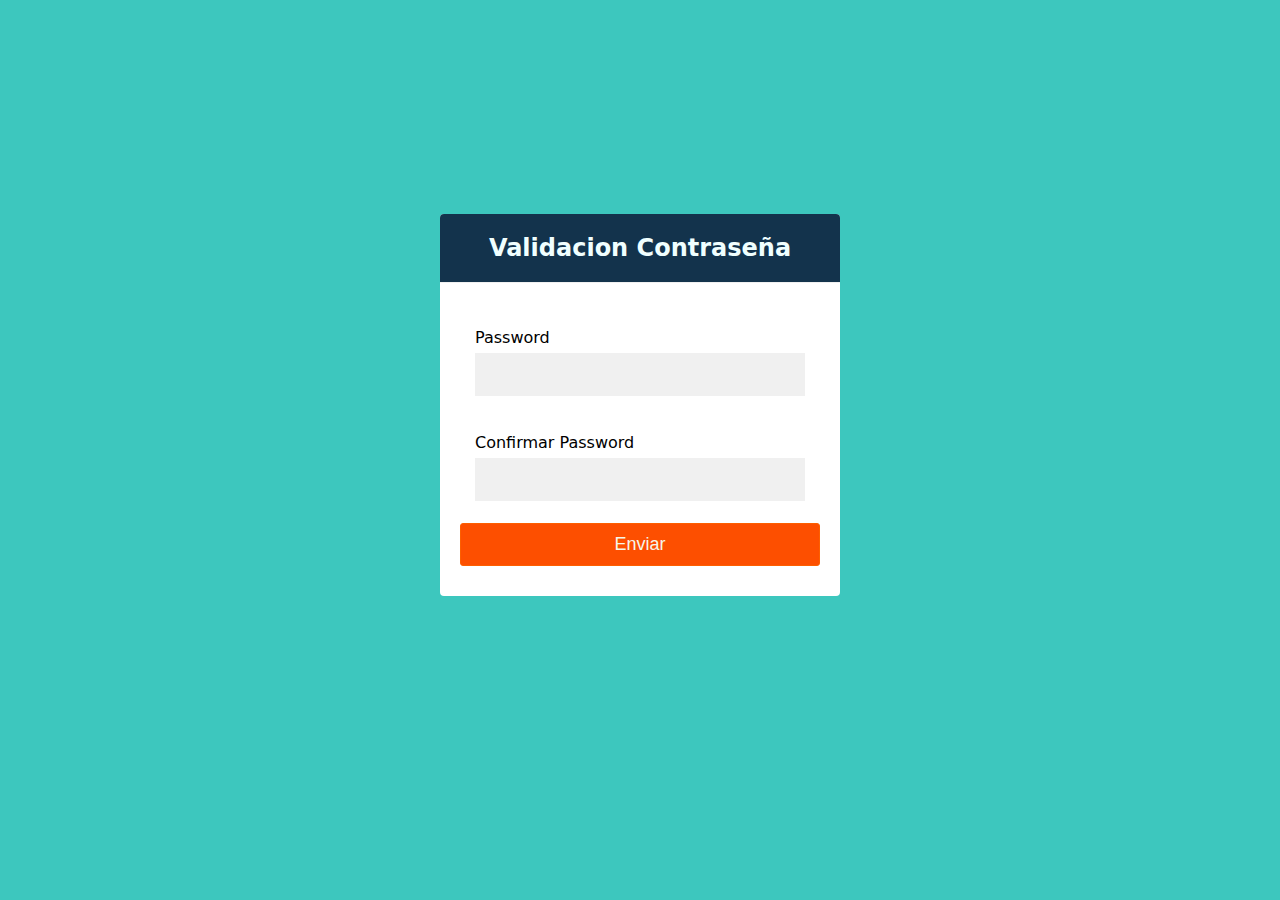
<file: formularioProblema3/index.html>
<!DOCTYPE html>
<html lang="en">
<head>
    <meta charset="UTF-8">
    <meta http-equiv="X-UA-Compatible" content="IE=edge">
    <meta name="viewport" content="width=device-width, initial-scale=1.0">
    <title>Validacion</title>
    <link rel="stylesheet" href="style.css">
</head>
<body>
    <div class="contenedor">
        <div class="cabecera">
        <h2>Validacion Contraseña</h2>
        </div>
        <form id="formulario" action="" method="">

            <div class="form-control">
                <label for="pass">Password</label>
                <input id="pass" type="password">
                <p></p>
            </div>

            <div class="form-control">
                <label for="passConfirma">Confirmar Password</label>
                <input id="passConfirma" type="password">
                <p></p>
            </div>

            <button>Enviar</button>

        </form>

    </div>

    <script src="app.js"></script>

</body>
</html>
</file>
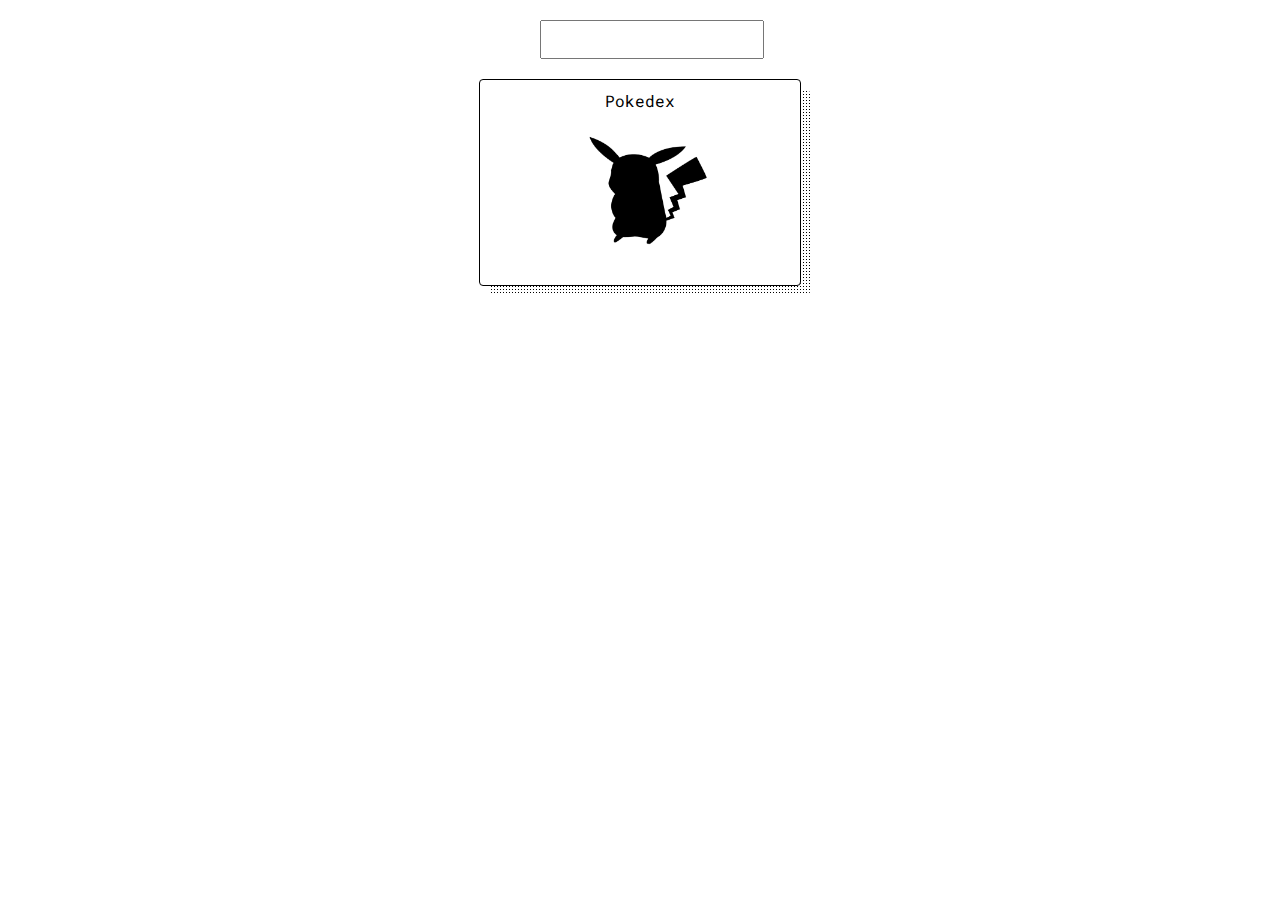
<file: problema6/index.html>
<!DOCTYPE html>
<html lang="en">
<head>
    <meta charset="UTF-8">
    <meta http-equiv="X-UA-Compatible" content="IE=edge">
    <meta name="viewport" content="width=device-width, initial-scale=1.0">
    <title>Pokedex</title>
    <link href="https://fonts.googleapis.com/css2?family=Roboto+Mono&display=swap" rel="stylesheet">
    <script src="app.js" type="text/javascript" defer></script>
    <link href="style.css" rel="stylesheet" />
</head>
<body>
    <form action="" onsubmit="searchPokemon(event)">
        <input type="text" name="pokemon" autocomplete="off">
    </form>
    <div data-poke-card class="poke-card">
        <div data-poke-name>Pokedex</div>
        <div data-poke-img-container class="img-container">
            <img data-poke-img class="poke-img" src="./poke-shadow.png"/>
        </div>
        <div data-poke-id></div>
        <div data-poke-types class="poke-types"></div>
        <div data-poke-weight class="poke-weight"></div>
        <div data-poke-height class="poke-height"></div>
    </div>
</body>
</html>
</file>
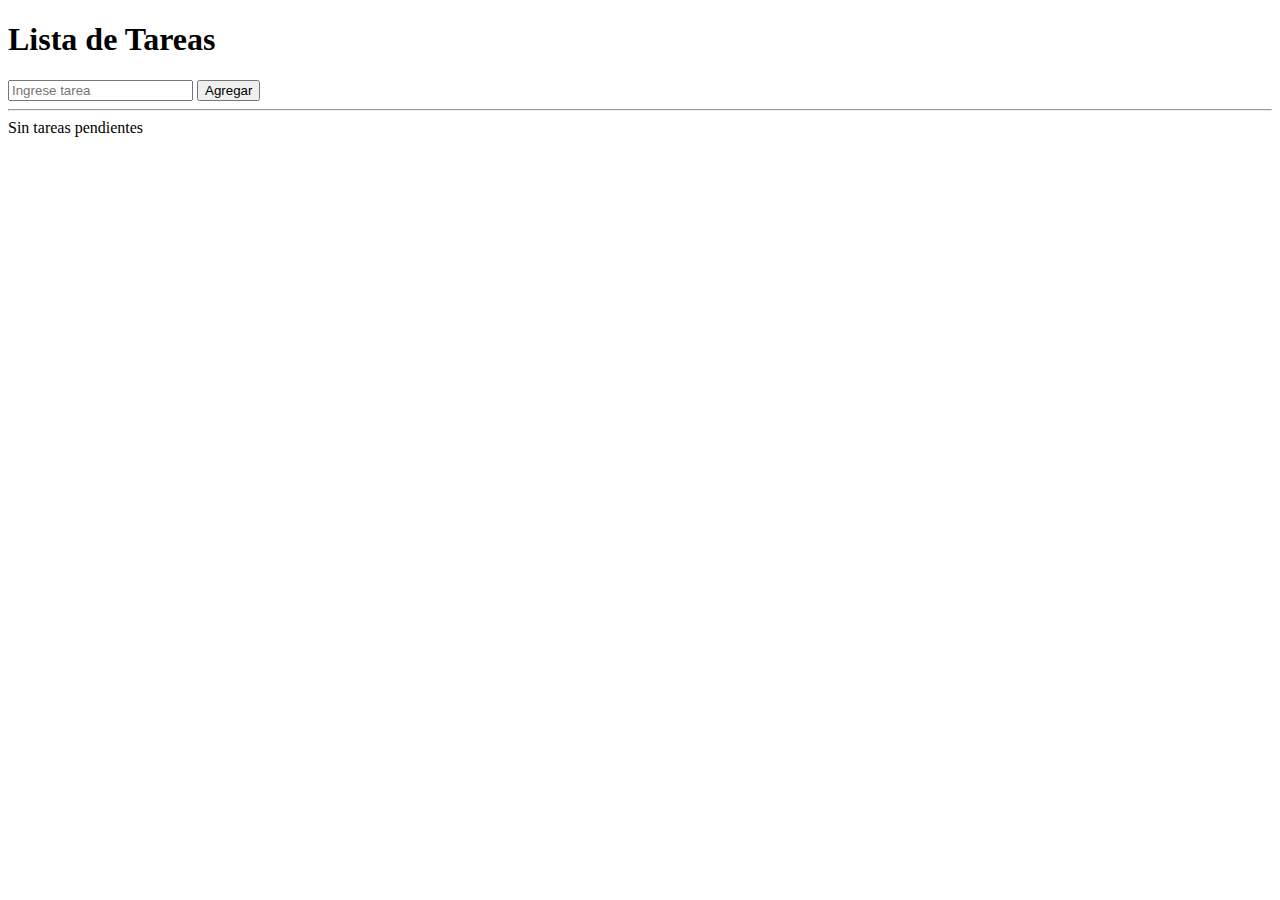
<file: problema8/index.html>
<!DOCTYPE html>
<html lang="es">
<head>
    <meta charset="UTF-8">
    <meta name="viewport" content="width=device-width, initial-scale=1.0">
    <link rel="stylesheet" href="https://cdn.jsdelivr.net/npm/bootstrap@4.5.3/dist/css/bootstrap.min.css" integrity="sha384-TX8t27EcRE3e/ihU7zmQxVncDAy5uIKz4rEkgIXeMed4M0jlfIDPvg6uqKI2xXr2" crossorigin="anonymous">
    <link rel="stylesheet" href="https://cdnjs.cloudflare.com/ajax/libs/font-awesome/5.15.1/css/all.min.css" integrity="sha512-+4zCK9k+qNFUR5X+cKL9EIR+ZOhtIloNl9GIKS57V1MyNsYpYcUrUeQc9vNfzsWfV28IaLL3i96P9sdNyeRssA==" crossorigin="anonymous" />
</head>
<body>
    <div class="container">
        <h1 class="my-5">Lista de Tareas</h1>
        <form id="formulario">
            <input type="text"
                placeholder="Ingrese tarea"
                class="form-control my-2"
            >
            <button class="btn btn-primary btn-block" type="submit">Agregar</button>
        </form>

        <hr>

        <div id="lista-tareas" class="mt-2">
            <div class="alert alert-dark">
                Sin tareas pendientes
            </div>
        </div>
    </div>
    
    <template id="template">
        <div class="alert alert-warning d-flex justify-content-between align-items-center">
            <p class="m-0">Tarea #1</p>
            <h3 class="m-0">
                <i class="fas fa-check-circle text-success" role="button"></i>
                <i class="fas fa-minus-circle text-danger"  role="button"></i>
            </h3>
        </div>
    </template>

    <script src="app.js"></script>
</body>
</html>
</file>
<file: formularioProblema3/style.css>
* {
    margin: 0;
    padding: 0;
    box-sizing: border-box;
}

body {
    font-family: system-ui, -apple-system, BlinkMacSystemFont, 'Segoe UI', Roboto, Oxygen, Ubuntu, Cantarell, 'Open Sans', 'Helvetica Neue', sans-serif;
    background: #3dc7be;
    display: flex;
    align-items: center;
    justify-content: center;
    min-height: 90vh;
}

.contenedor { 
    background: #fff;
    border-radius: 4px;
    box-shadow: 19px 20px 8px -9px rgba(0,0, 0, 0.2px);
    overflow: hidden;
    width: 400px;
    max-width: 100%;
}

.cabecera {

    background: #13334c;
    color: azure;
    text-align: center;
    border-bottom: 1px solid #f0f0f0;
    padding: 20px 40px;

}

#formulario {
    padding: 30px 20px;
}

.form-control {
    margin-bottom: 7px;
    font: wight 200px;
    padding: 15px;
    position: relative;
}

.form-control label {

    display: inline-block;
    margin-bottom: 6px;
    font: weigth 200px;
}

.form-control input {
    border: none;
    background-color: #f0f0f0;
    display: block;
    font-family: inherit;
    font-size: 16px;
    padding: 12px;
    width: 100%;
}

.form-control, input:focus {
    outline: none;
}

.form-control.ok input {
    border: 0.1px solid;
    border-color: #08ffc8;
}

#formulario button {
    background: #fd4f00;
    border: 1px solid #fd5f00;
    border-radius: 3px;
    color: #f6f6e9;
    display: block;
    width: 100%;
    padding: 10px;
    font-size: 18px;
}

.form-control.falla input {
    border: 0.5px solid;
    border-color: red;
}

.form-control p {
    visibility: hidden;
    position: absolute;
    font-size: small;
    font-weight: 500;
    text-align: right;
}

.form-control.falla p {
    visibility: visible;
    color: #e74c3c;
}
</file>
<file: problema6/style.css>
form {
    width: 200px;
    margin: 20px auto;
}

input {
    width: 100%;
    padding: 10px;
}

.poke-card {
    position: relative;
    height: fit-content;
    font-family: 'Roboto Mono', monospace;
    max-width: 300px;
    border-radius: 4px;
    color: #000;
    text-align: center;
    padding: 10px;
    margin: 0 auto;
    background-color: #FFF;
    border: 1px solid black;
}

.poke-card::before {
    content: '';
    background: radial-gradient(black 33%, transparent 33%);
    background-size: 3px 3px;
    border-radius: 4px;
    height: 100%;
    width: 100%;
    position: absolute;
    left: 10px;
    top: 10px;
    z-index: -1;
}

.img-container {
    position: relative;
    width: 180px;
    margin: 10px auto;
}

.poke-stats div {
    display: flex;
    justify-content: space-between;
    align-content: space-between;
    padding: 5px;
    font-size: 18px;
}

.poke-types div {
    padding: 5px;
    margin: 5px;
    border-radius: 4px;
    border: 1px dashed black;
}

.poke-img {
    width: 180px;
    border-radius: 50%;
}
</file>
